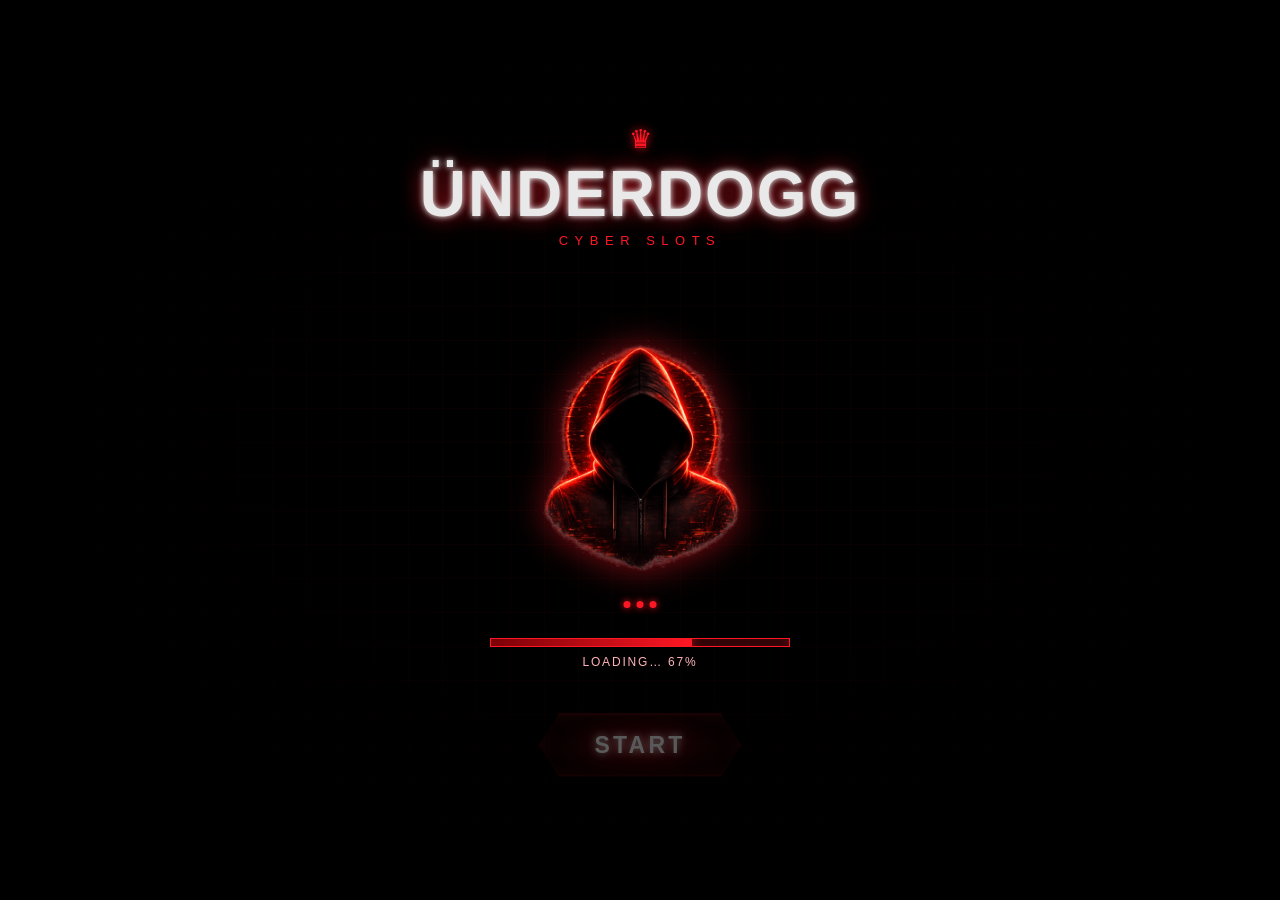
<file: slot/index.html>
<!doctype html>
<html lang="en">
<head>
<meta charset="utf-8">
<meta name="viewport" content="width=device-width,initial-scale=1,maximum-scale=1,user-scalable=no,viewport-fit=cover">
<meta name="theme-color" content="#000">
<title>UNDERDOGG — Cyber Slots</title>
<style>
:root{--red:#ff1724;--white:#f4f4f4}
*{box-sizing:border-box;-webkit-tap-highlight-color:transparent}
html,body{margin:0;width:100%;height:100%;overflow:hidden;background:#000}
body{display:flex;align-items:center;justify-content:center;font-family:Arial,Helvetica,sans-serif;color:#fff}
button{font:inherit}
#game{
  position:relative;width:min(100vw,150vh);aspect-ratio:1536/1024;
  background:#000 url("skin.png") center/100% 100% no-repeat;
  overflow:hidden;user-select:none;touch-action:manipulation;
}
#reels{
  position:absolute;left:16.25%;top:19.0%;width:75.0%;height:63.5%;
  display:grid;grid-template-columns:repeat(5,minmax(0,1fr));
  gap:.75%;overflow:hidden;z-index:10;
}
.reel{position:relative;overflow:hidden;min-width:0;height:100%;background:#020202}
.strip{position:absolute;left:0;top:0;width:100%;will-change:transform}
.symbol{width:100%;height:calc(100% / 30);display:flex;align-items:center;justify-content:center;overflow:hidden}
.symbol img{width:92%;height:92%;object-fit:contain;display:block;pointer-events:none;user-select:none}
#reel-overlay{
  position:absolute;left:16.25%;top:19.0%;width:75.0%;height:63.5%;
  z-index:12;pointer-events:none;
  background:linear-gradient(to bottom,rgba(0,0,0,.25),transparent 12%,transparent 88%,rgba(0,0,0,.3));
}
#reel-overlay:after{
  content:"";position:absolute;inset:0;
  box-shadow:inset 0 22px 28px rgba(0,0,0,.35),inset 0 -28px 34px rgba(0,0,0,.4);
}
#spin-glow{
  position:absolute;left:41.2%;bottom:1.4%;width:19%;height:12.8%;
  z-index:13;pointer-events:none;opacity:0;border-radius:22%;
  box-shadow:0 0 28px rgba(255,0,0,.45),inset 0 0 22px rgba(255,0,0,.18)
}
#game.spinning #spin-glow{opacity:1;animation:pulse .55s infinite alternate}
@keyframes pulse{to{opacity:.45}}
.value{
  position:absolute;z-index:25;pointer-events:none;
  color:#f4f4f4;font-weight:800;text-align:center;white-space:nowrap;
  text-shadow:0 2px 3px #000,0 0 7px rgba(255,255,255,.15);
  display:flex;align-items:center;justify-content:center;overflow:hidden;
}
.value span{display:inline-block;white-space:nowrap;transform-origin:center}
#balance{left:1.0%;top:66.8%;width:11.4%;height:3.8%;font-size:clamp(8px,1.3vw,14px);letter-spacing:.02em;color:#ffd9db;text-shadow:0 1px 2px #000,0 0 8px rgba(255,23,36,.65)}
#win{left:1.0%;top:75.5%;width:11.4%;height:3.8%;font-size:clamp(8px,1.3vw,14px);letter-spacing:.02em;color:#ffd9db;text-shadow:0 1px 2px #000,0 0 8px rgba(255,23,36,.65)}
#bet{left:17.0%;top:89.8%;width:12.2%;height:6.5%;font-size:clamp(10px,1.35vw,20px)}
#mult-patch{position:absolute;left:1.6%;top:26.5%;width:10.2%;height:6.8%;background:#050202;z-index:20}
#multiplier{left:1.0%;top:26.0%;width:11.4%;height:7.8%;font-size:clamp(16px,3.6vw,40px);color:#ff1724;text-shadow:0 0 10px #ff1724,0 0 22px rgba(255,23,36,.7);z-index:21}
#win-banner{
  position:absolute;z-index:50;left:50%;top:50%;transform:translate(-50%,-50%) scale(.75);
  opacity:0;pointer-events:none;color:#fff;font-weight:1000;
  font-size:clamp(28px,5vw,72px);white-space:nowrap;
  text-shadow:0 0 9px #fff,0 0 25px #f00,0 0 45px #f00
}
#win-banner.show{animation:win 1.4s cubic-bezier(.15,.8,.2,1) both}
@keyframes win{
  0%{opacity:0;transform:translate(-50%,-50%) scale(.65)}
  15%{opacity:1;transform:translate(-50%,-50%) scale(1.05)}
  26%{transform:translate(-50%,-50%) scale(1)}
  78%{opacity:1}
  100%{opacity:0;transform:translate(-50%,-57%) scale(1.02)}
}
.hit{position:absolute;z-index:60;border:0;background:transparent;padding:0;cursor:pointer}
#fullscreen{right:15.7%;top:1.3%;width:4.8%;height:5.8%}
#sound{right:10.0%;top:1.3%;width:4.8%;height:5.8%}
#menu{right:5.0%;top:1.3%;width:4.8%;height:5.8%}
#info{left:1.5%;bottom:2.0%;width:7.3%;height:9.0%}
#gear{left:9.0%;bottom:2.0%;width:7.3%;height:9.0%}
#minus{left:28.7%;bottom:2.0%;width:4.8%;height:9.0%}
#plus{left:34.0%;bottom:2.0%;width:4.8%;height:9.0%}
#spin{left:41.2%;bottom:1.5%;width:19.0%;height:12.5%}
#max{left:61.0%;bottom:2.0%;width:17.0%;height:9.0%}
#auto{left:79.0%;bottom:2.0%;width:16.8%;height:9.0%}
.hit:active{filter:brightness(1.45);transform:scale(.985)}
#toast{
  position:absolute;z-index:80;left:50%;top:4.5%;transform:translateX(-50%);
  padding:7px 12px;border:1px solid var(--red);background:rgba(0,0,0,.94);
  font-size:11px;letter-spacing:.08em;opacity:0;pointer-events:none
}
#toast.show{opacity:1}
#bonus{
  display:none;position:absolute;inset:0;z-index:100;align-items:center;justify-content:center;
  background:rgba(0,0,0,.78);backdrop-filter:blur(2px)
}
#bonus.show{display:flex}
.bonus-card{width:54%;padding:26px;text-align:center;background:#080202;border:1px solid var(--red);box-shadow:0 0 45px rgba(255,0,0,.4)}
.bonus-card h2{margin:0 0 8px;font-size:clamp(20px,3vw,40px)}
.bonus-card p{margin:0;color:#ff1b24;font-weight:800}
.bonus-card button{margin-top:18px;padding:10px 25px;color:#fff;background:#050505;border:1px solid var(--red);font-weight:900}

#loading{
  position:fixed;inset:0;z-index:1000;background:#000;
  display:flex;flex-direction:column;align-items:center;justify-content:center;
  overflow:hidden;
}
#loading:before{
  content:"";position:absolute;inset:0;pointer-events:none;opacity:.5;
  background-image:
    linear-gradient(rgba(255,23,36,.10) 1px,transparent 1px),
    linear-gradient(90deg,rgba(255,23,36,.10) 1px,transparent 1px);
  background-size:34px 34px;
  -webkit-mask-image:radial-gradient(ellipse at center,#000 0%,transparent 72%);
  mask-image:radial-gradient(ellipse at center,#000 0%,transparent 72%);
}
.load-logo{position:relative;text-align:center;margin-bottom:4vh}
.load-logo .crown{color:var(--red);font-size:clamp(16px,3.4vw,26px);display:block;text-shadow:0 0 10px var(--red)}
.load-logo h1{
  margin:2px 0 0;font-size:clamp(30px,9vw,64px);letter-spacing:.03em;
  font-family:Arial,Helvetica,sans-serif;font-weight:900;
  color:#e9e9e9;text-shadow:0 0 6px #fff,0 0 22px rgba(255,23,36,.75),0 2px 0 #000;
}
.load-logo p{margin:2px 0 0;letter-spacing:.5em;font-size:clamp(9px,1.6vw,13px);color:var(--red)}
.load-figure{position:relative;width:46vw;max-width:230px;margin-bottom:1vh}
.load-figure img{width:100%;display:block;filter:drop-shadow(0 0 18px rgba(255,23,36,.55))}
.load-figure .type-dots{
  position:absolute;left:50%;bottom:6%;transform:translateX(-50%);
  display:flex;gap:6px;
}
.load-figure .type-dots span{
  width:7px;height:7px;border-radius:50%;background:var(--red);
  box-shadow:0 0 7px var(--red);
  animation:typeDot 1s infinite;
}
.load-figure .type-dots span:nth-child(2){animation-delay:.15s}
.load-figure .type-dots span:nth-child(3){animation-delay:.3s}
@keyframes typeDot{0%,60%,100%{opacity:.25;transform:translateY(0)}30%{opacity:1;transform:translateY(-3px)}}
.load-bar-wrap{width:60vw;max-width:300px;text-align:center}
.load-bar{
  width:100%;height:9px;border:1px solid var(--red);background:#0a0202;
  box-shadow:0 0 10px rgba(255,23,36,.35) inset;overflow:hidden;
}
.load-bar-fill{
  width:0%;height:100%;
  background:linear-gradient(90deg,#7a0006,var(--red));
  box-shadow:0 0 12px var(--red);
  transition:width .12s linear;
}
.load-pct{margin-top:8px;font-size:12px;letter-spacing:.15em;color:#ffb3b8}
#start-btn{
  position:relative;margin-top:5vh;padding:16px 54px;
  background:radial-gradient(ellipse at center,rgba(255,23,36,.35),rgba(10,2,2,.96) 72%);
  color:#fff;border:2px solid #3a0507;
  clip-path:polygon(10% 0,90% 0,100% 50%,90% 100%,10% 100%,0 50%);
  font-weight:900;letter-spacing:.14em;font-size:clamp(17px,3.6vw,23px);
  text-shadow:0 0 8px #fff,0 0 20px rgba(255,23,36,.9);
  box-shadow:0 0 0 1px rgba(255,23,36,.55),0 0 18px rgba(255,23,36,.45),inset 0 0 22px rgba(255,23,36,.25);
  opacity:.35;pointer-events:none;transition:opacity .3s;
}
#start-btn.ready{
  opacity:1;pointer-events:auto;
  border-color:var(--red);
  box-shadow:0 0 0 1px var(--red),0 0 30px rgba(255,23,36,.75),inset 0 0 26px rgba(255,23,36,.4);
  animation:startPulse 1.1s infinite alternate;
}
@keyframes startPulse{to{box-shadow:0 0 0 1px var(--red),0 0 46px rgba(255,23,36,1),inset 0 0 34px rgba(255,23,36,.6)}}
#loading.hide{animation:loadOut .5s ease forwards}
@keyframes loadOut{to{opacity:0;visibility:hidden}}
</style>
</head>
<body>
<div id="loading">
  <div class="load-logo">
    <span class="crown">♛</span>
    <h1>ÜNDERDOGG</h1>
    <p>CYBER SLOTS</p>
  </div>
  <div class="load-figure">
    <img src="assets/hood-clean.png" alt="">
    <div class="type-dots"><span></span><span></span><span></span></div>
  </div>
  <div class="load-bar-wrap">
    <div class="load-bar"><div class="load-bar-fill" id="load-fill"></div></div>
    <div class="load-pct" id="load-pct">LOADING… 0%</div>
  </div>
  <button id="start-btn">START</button>
</div>
<div id="game">
  <div id="reels"></div>
  <div id="reel-overlay"></div>
  <div id="spin-glow"></div>

  <div id="mult-patch"></div>
  <div class="value" id="multiplier"><span>X5</span></div>
  <div class="value" id="balance"><span></span></div>
  <div class="value" id="win"><span></span></div>
  <div class="value" id="bet"><span></span></div>
  <div id="win-banner"></div>
  <div id="toast"></div>

  <button class="hit" id="fullscreen" aria-label="Fullscreen"></button>
  <button class="hit" id="sound" aria-label="Sound"></button>
  <button class="hit" id="menu" aria-label="Menu"></button>
  <button class="hit" id="info" aria-label="Info"></button>
  <button class="hit" id="gear" aria-label="Settings"></button>
  <button class="hit" id="minus" aria-label="Decrease bet"></button>
  <button class="hit" id="plus" aria-label="Increase bet"></button>
  <button class="hit" id="spin" aria-label="Spin"></button>
  <button class="hit" id="max" aria-label="Max bet"></button>
  <button class="hit" id="auto" aria-label="Auto play"></button>

  <div id="bonus">
    <div class="bonus-card">
      <h2>FREE SPINS</h2>
      <p id="bonus-text">12 FREE SPINS</p>
      <button id="bonus-start">START</button>
    </div>
  </div>
</div>

<script>
const IMG={"hood":"assets/hood.png","wild":"assets/wild.png","A":"assets/A.png","K":"assets/K.png","Q":"assets/Q.png","10":"assets/10.png","bag":"assets/bag.png","laptop":"assets/laptop.png","spray":"assets/spray.png","card":"assets/card.png"};
const SYMBOLS=[
  {id:'hood',p:{3:4,4:10,5:30}},
  {id:'wild',p:{3:8,4:20,5:80},wild:true},
  {id:'A',p:{3:3,4:7,5:20}},
  {id:'K',p:{3:2.5,4:5,5:14}},
  {id:'Q',p:{3:2,4:4,5:10}},
  {id:'10',p:{3:1.5,4:3,5:8}},
  {id:'bag',p:{3:2,4:5,5:12}},
  {id:'laptop',p:{3:2.5,4:6,5:15}},
  {id:'spray',p:{3:2,4:4.5,5:11}},
  {id:'card',p:{3:3,4:8,5:18}}
];
const byId=Object.fromEntries(SYMBOLS.map(x=>[x.id,x]));
const PAY=[
  [0,0,0,0,0],[1,1,1,1,1],[2,2,2,2,2],[0,1,2,1,0],[2,1,0,1,2]
];

const game=document.getElementById('game'), reels=document.getElementById('reels');
const reelEls=[];
let balance=100000, bet=100, win=0, spinning=false, auto=false, muted=false, freeSpins=0, ctx=null;
const MULT_OPTIONS=[2,3,4,5,6,8,10];
let multiplier=5;
function rollMultiplier(){
  multiplier=MULT_OPTIONS[(Math.random()*MULT_OPTIONS.length)|0];
  document.getElementById('multiplier').firstElementChild.textContent='X'+multiplier;
}

const money=n=>'₽'+Number(n).toLocaleString('en-US',{minimumFractionDigits:2,maximumFractionDigits:2});
function fitValue(el,text){
  const span=el.firstElementChild;
  span.style.transform='scale(1)';
  span.textContent=text;
  const avail=el.clientWidth, need=span.scrollWidth;
  if(need>avail && need>0) span.style.transform='scale('+(avail/need)+')';
}
function values(){
  fitValue(document.getElementById('balance'),money(balance));
  fitValue(document.getElementById('win'),money(win));
  fitValue(document.getElementById('bet'),money(bet));
}
function toast(t){
  const e=document.getElementById('toast');e.textContent=t;e.classList.add('show');
  clearTimeout(window.__toast);window.__toast=setTimeout(()=>e.classList.remove('show'),1000);
}
function randomSymbol(){return SYMBOLS[(Math.random()*SYMBOLS.length)|0].id}
function img(id){
  const d=document.createElement('div');d.className='symbol';
  const i=document.createElement('img');i.src=IMG[id];i.alt=id;d.appendChild(i);return d;
}
function makeStrip(finalCol){
  const reel=document.createElement('div');reel.className='reel';
  const strip=document.createElement('div');strip.className='strip';
  for(let i=0;i<3;i++)strip.appendChild(img(randomSymbol()));
  for(let i=0;i<24;i++)strip.appendChild(img(randomSymbol()));
  for(let r=0;r<3;r++)strip.appendChild(img(finalCol[r]));
  reel.appendChild(strip);reels.appendChild(reel);
  const o={reel,strip};reelEls.push(o);return o;
}
function randomResult(){
  const out=Array.from({length:3},()=>Array(5).fill(''));
  for(let r=0;r<3;r++)for(let c=0;c<5;c++)out[r][c]=randomSymbol();
  if(Math.random()<.58){
    const line=PAY[(Math.random()*PAY.length)|0];
    const base=SYMBOLS.filter(s=>!s.wild)[(Math.random()*(SYMBOLS.length-1))|0].id;
    const count=3+((Math.random()*3)|0);
    for(let c=0;c<count;c++)out[line[c]][c]=base;
    if(Math.random()<.22)out[line[0]][0]='wild';
  }
  return out;
}
function build(result){
  reels.innerHTML='';reelEls.length=0;
  for(let c=0;c<5;c++)makeStrip([result[0][c],result[1][c],result[2][c]]);
  layout();
}
function layout(){
  if(!reelEls.length)return;
  const h=reelEls[0].reel.clientHeight/3;
  reelEls.forEach(x=>{
    x.strip.style.height=(h*30)+'px';
    x.strip.style.transform='translate3d(0,0,0)';
  });
}
function evaluate(result){
  let total=0;
  for(const line of PAY){
    const ids=line.map((row,c)=>result[row][c]);
    let base=null,count=0;
    for(const id of ids){
      if(id==='wild'){count++;continue}
      if(base===null){base=id;count++;continue}
      if(id===base){count++;continue}
      break;
    }
    if(base && count>=3 && byId[base].p[count]) total += bet*byId[base].p[count]*multiplier;
  }
  return Math.round(total);
}
async function spin(){
  if(spinning)return;
  if(freeSpins===0 && balance<bet){toast('NOT ENOUGH BALANCE');beep(80,.12);return}
  if(freeSpins===0)balance-=bet; else freeSpins--;
  win=0;values();startAudio();rollMultiplier();

  const result=randomResult();
  build(result);
  spinning=true;game.classList.add('spinning');
  const h=reelEls[0].reel.clientHeight/3, target=27;

  await Promise.all(reelEls.map((x,c)=>new Promise(resolve=>{
    x.strip.style.transition='none';x.strip.style.transform='translate3d(0,0,0)';
    requestAnimationFrame(()=>{
      const ms=1350+c*190;
      x.strip.style.transition=`transform ${ms}ms cubic-bezier(.08,.76,.12,1)`;
      x.strip.style.transform=`translate3d(0,${-target*h}px,0)`;
      setTimeout(resolve,ms+35);
    });
  })));

  // The final three images are already in the strip, so the visible frame
  // at the end of the animation is exactly the result. No DOM rebuild/jump.
  reelEls.forEach(x=>{x.strip.style.transition='none'});
  game.classList.remove('spinning');spinning=false;

  const payout=evaluate(result);
  win=payout;balance+=payout;values();
  if(payout>0){
    const b=document.getElementById('win-banner');
    b.textContent='WIN '+money(payout);
    b.classList.remove('show');void b.offsetWidth;b.classList.add('show');
    beep(440,.08);setTimeout(()=>beep(660,.08),80);setTimeout(()=>beep(880,.12),160);
  }else beep(90,.08);

  const wilds=result.flat().filter(x=>x==='wild').length;
  if(wilds>=3){
    freeSpins+=12;
    document.getElementById('bonus-text').textContent=freeSpins+' FREE SPINS';
    document.getElementById('bonus').classList.add('show');
    return;
  }
  if(auto) setTimeout(spin,650);
}
function startAudio(){
  if(muted)return;
  try{
    ctx ||= new (window.AudioContext||window.webkitAudioContext)();
    if(ctx.state==='suspended')ctx.resume();
  }catch(e){}
}
function beep(f,d){
  if(muted)return;
  try{
    startAudio();
    const o=ctx.createOscillator(),g=ctx.createGain();
    o.type='sawtooth';o.frequency.value=f;
    g.gain.setValueAtTime(.0001,ctx.currentTime);
    g.gain.exponentialRampToValueAtTime(.035,ctx.currentTime+.01);
    g.gain.exponentialRampToValueAtTime(.0001,ctx.currentTime+d);
    o.connect(g);g.connect(ctx.destination);o.start();o.stop(ctx.currentTime+d+.02);
  }catch(e){}
}

document.getElementById('spin').addEventListener('click',spin);
document.getElementById('minus').addEventListener('click',()=>{if(spinning)return;bet=Math.max(10,bet-10);values();beep(160,.06)});
document.getElementById('plus').addEventListener('click',()=>{if(spinning)return;bet=Math.min(5000,bet+10);values();beep(230,.06)});
document.getElementById('max').addEventListener('click',()=>{if(spinning)return;bet=5000;values();beep(300,.06)});
document.getElementById('auto').addEventListener('click',()=>{
  auto=!auto;toast(auto?'AUTO PLAY ON':'AUTO PLAY OFF');beep(330,.06);
  if(auto&&!spinning)spin();
});
document.getElementById('fullscreen').addEventListener('click',()=>{
  try{ window.Telegram && window.Telegram.WebApp && window.Telegram.WebApp.expand && window.Telegram.WebApp.expand(); }catch(e){}
  const el=document.documentElement;
  const isFs=document.fullscreenElement||document.webkitFullscreenElement;
  try{
    if(!isFs){
      (el.requestFullscreen||el.webkitRequestFullscreen||el.msRequestFullscreen||function(){}).call(el);
      toast('FULLSCREEN ON');
    }else{
      (document.exitFullscreen||document.webkitExitFullscreen||function(){}).call(document);
      toast('FULLSCREEN OFF');
    }
  }catch(e){toast('FULLSCREEN N/A')}
  beep(300,.06);
});
document.getElementById('sound').addEventListener('click',()=>{
  muted=!muted;toast(muted?'SOUND OFF':'SOUND ON');if(!muted)beep(440,.08);
});
document.getElementById('info').addEventListener('click',()=>toast('5 LINES • WILD • 3+ WILDS = FREE SPINS'));
document.getElementById('gear').addEventListener('click',()=>toast('DEMO BALANCE • LOCAL GAME'));
document.getElementById('menu').addEventListener('click',()=>toast('UNDERDOGG CYBER SLOTS'));
document.getElementById('bonus-start').addEventListener('click',()=>{
  document.getElementById('bonus').classList.remove('show');
  if(freeSpins>0&&!spinning)setTimeout(spin,220);
});
window.addEventListener('resize',layout);

// Build one visible result immediately, so the screen is never empty.
build(randomResult());
values();
rollMultiplier();

(function loadingScreen(){
  const fill=document.getElementById('load-fill');
  const pct=document.getElementById('load-pct');
  const btn=document.getElementById('start-btn');
  const overlay=document.getElementById('loading');
  let p=0;
  const timer=setInterval(()=>{
    p=Math.min(100,p+2+Math.random()*6);
    fill.style.width=p+'%';
    pct.textContent='LOADING… '+Math.floor(p)+'%';
    if(p>=100){
      clearInterval(timer);
      pct.textContent='READY';
      btn.classList.add('ready');
    }
  },90);
  btn.addEventListener('click',()=>{
    if(!btn.classList.contains('ready'))return;
    startAudio();beep(440,.08);
    overlay.classList.add('hide');
    setTimeout(()=>overlay.remove(),550);
  });
})();
</script>
</body>
</html>
</file>
